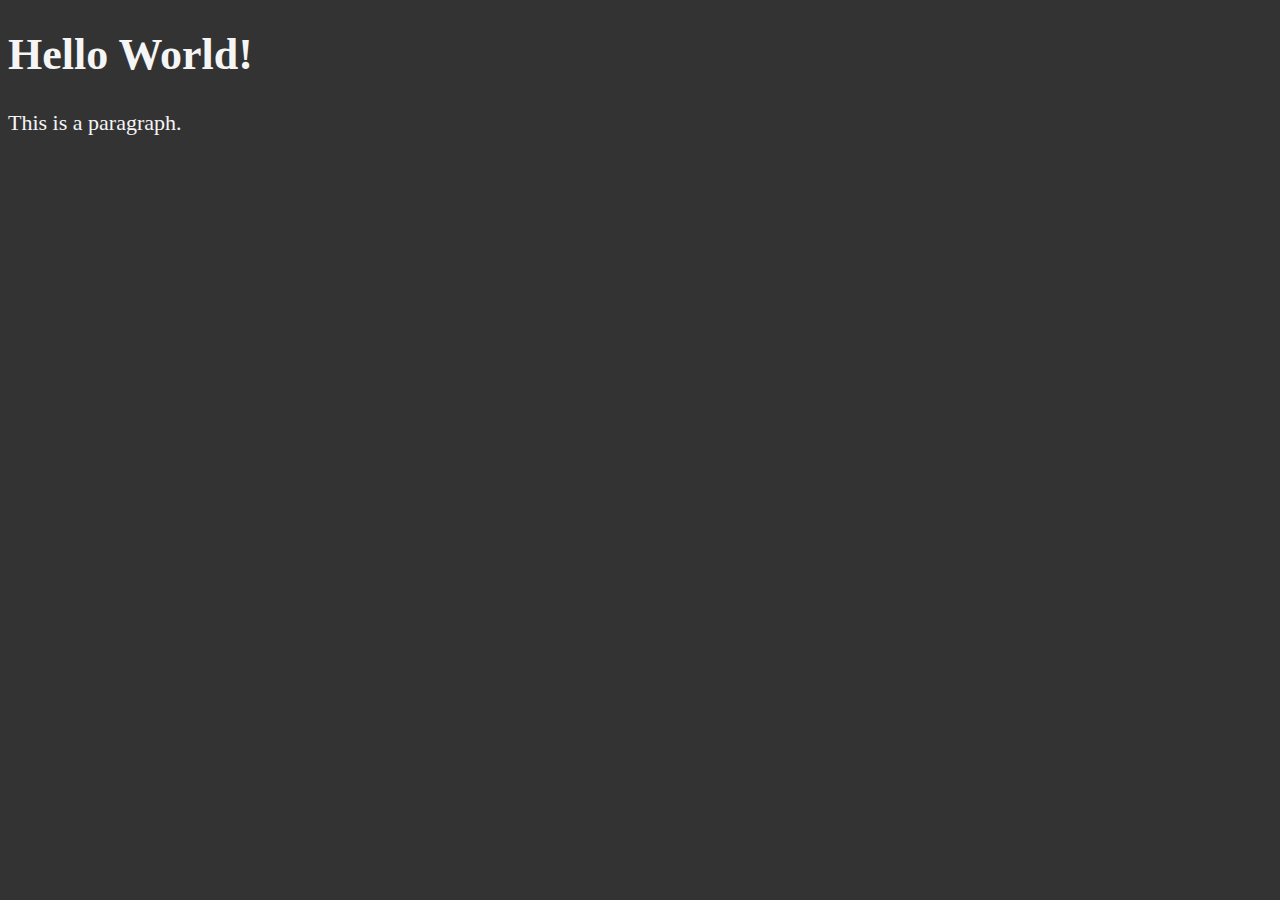
<file: html_lesson_1/index.html>
<!DOCTYPE html>
<!-- doctype declaration is must, although the code will run without it but still it's highly recommended -->
<html lang="en">
<!-- lang attribute is recommended -->
<head>
    <meta charset="UTF-8">
    <!-- Declaring character encoding is recommended, UTF-8 is the best encoding for websites, to read more about encoding search for [character_encoding] in html_new folder -->
    <title>First Webpage</title>
    <style>
        html{
            font-size: 22px;
        }
        body{
            background-color: #333;
            color: whitesmoke;
        }
    </style>
</head>
    <!-- To check for any error in our html code we use [Markup validation service] Link: (validator.w3.org) -->
<body>
    <h1>Hello World!</h1>
    <p>This is a paragraph.</p>

</body>

</html>
</file>
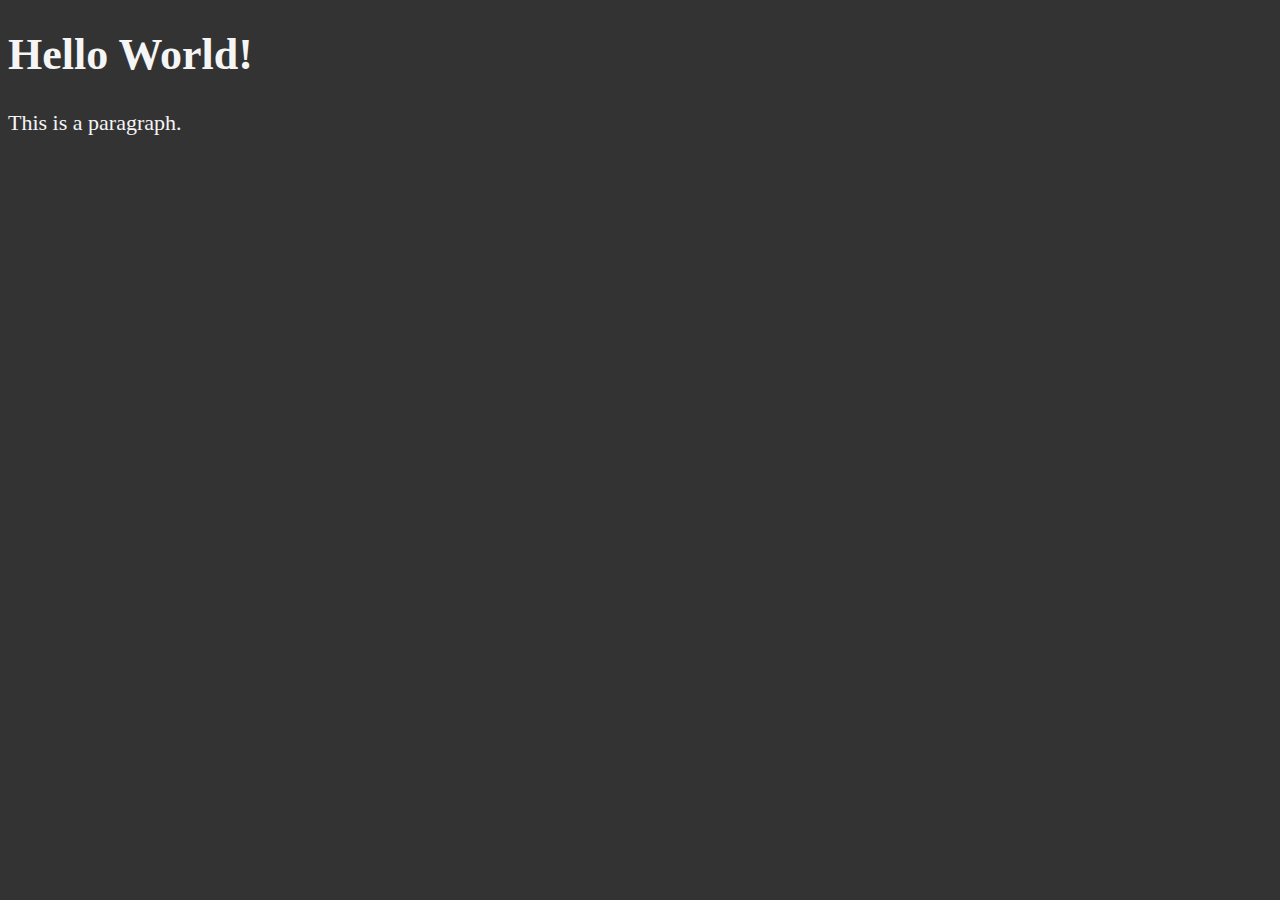
<file: html_lesson_2_head/index.html>
<!DOCTYPE html>
<html lang="en">
<head>
    <meta charset="UTF-8">
    <meta name="author" content="Jason Bourne">
    <meta name="description" content="This page contains all the things I am learning how to create as I learn HTML">
    <title>First Webpage</title>
    <link rel="icon" href="html5.png" type="image/x-icon">
    <link rel="stylesheet" href="main.css" type="text/css">
</head>
<body>
    <h1>Hello World!</h1>
    <p>This is a paragraph.</p>

</body>

</html>
</file>
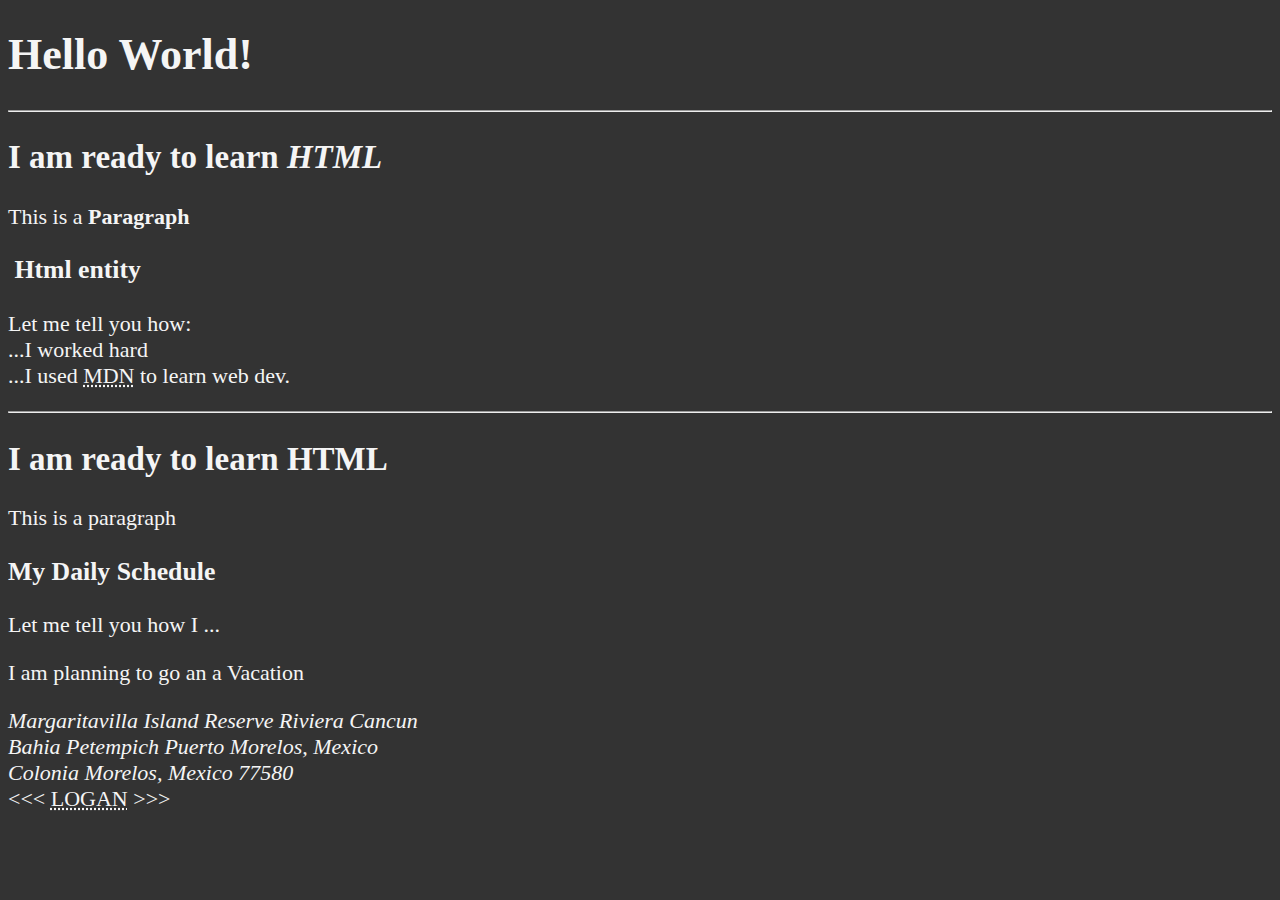
<file: html_lesson_3_text_basics/index.html>
<!DOCTYPE html>
<html lang="en">
    <head>
        <meta charset="UTF-8">
        <meta name="Authon" content="Tony Man">
        <meta name="Description" content="In this html file I will learn basics of text.">
        <title>Text_Basics</title>
        <link rel="shortcut icon" href="html5.png" type="image/x-icon">
        <link rel="stylesheet" href="main.css">
    </head>
    <body>
        <h1>Hello World!</h1>

        <hr>

        <h2>I am ready to learn <em>HTML</em></h2>
        <!-- em means emphasize, it an inline element -->

        <p>This is a <strong>Paragraph</strong></p>
        <!-- strong is also an inline element -->

        <h3>&nbsp;Html entity</h3>
        <!-- here &nbsp; is an html entity for space -->
        <p>Let me tell you how:
            <br>...I worked hard
            <br>...I used <abbr title="Mozilla Developer Network">MDN</abbr> to learn web dev.
        </p>

        <hr>

        <h2>I am ready to learn HTML</h2>
        <p>This is a paragraph</p>

        <h3>My Daily Schedule</h3>
        <p>Let me tell you how I ...</p>

        <p>I am planning to go an a Vacation</p>
        <address>
            Margaritavilla Island Reserve Riviera Cancun <br>
            Bahia Petempich Puerto Morelos,
            Mexico <br>
            Colonia Morelos, Mexico 77580
        </address>

         &lt;&lt;&lt; <abbr title="This is a fictional character">LOGAN</abbr> &gt;&gt;&gt;
         <!-- here &lt; is html entity for less than and &gt; is html antity for greater than -->
         <!-- U can get all standard html entities at link : (https://html.spec.whatwg.org/multipage/named-characters.html#named-character-references) -->

         

    </body>
</html>
</file>
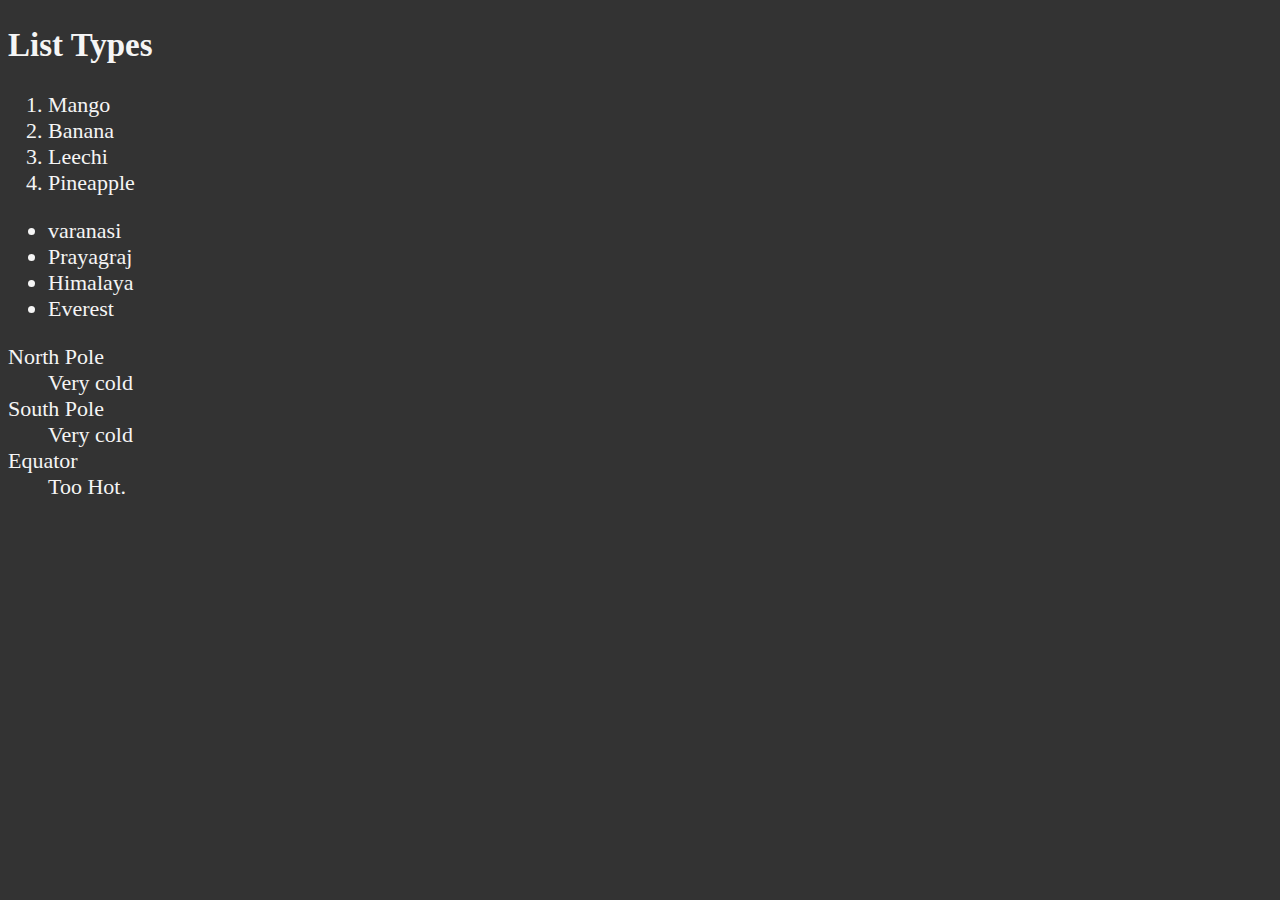
<file: html_lesson_4_list_types/index.html>
<!DOCTYPE html>
<html lang="en">
    <head>
        <meta charset="UTF-8">
        <title>List Types</title>
        <link rel="shortcut icon" href="html5.png" type="image/x-icon">
        <style>
            html{
                font-size: 22px;
            }
            body{
                background-color: #333;
                color: whitesmoke;
            }
        </style>
    </head>
    <body>
        <h2>List Types</h2>
        <!-- Ordered List -->
        <ol>
            <li>Mango</li>
            <li>Banana</li>
            <li>Leechi</li>
            <li>Pineapple</li>
        </ol>

        <!-- Unordered List -->
        <ul>
            <li>varanasi</li>
            <li>Prayagraj</li>
            <li>Himalaya</li>
            <li>Everest</li>
        </ul>
        
        <!-- dl - Description list -->
        <!-- dt - desc. term -->
        <!-- dd - desc. details -->
        <dl>
            <dt>North Pole</dt>
            <dd>Very cold</dd>

            <dt>South Pole</dt>
            <dd>Very cold</dd>

            <dt>Equator</dt>
            <dd>Too Hot.</dd>
        </dl>




    </body>
</html>
</file>
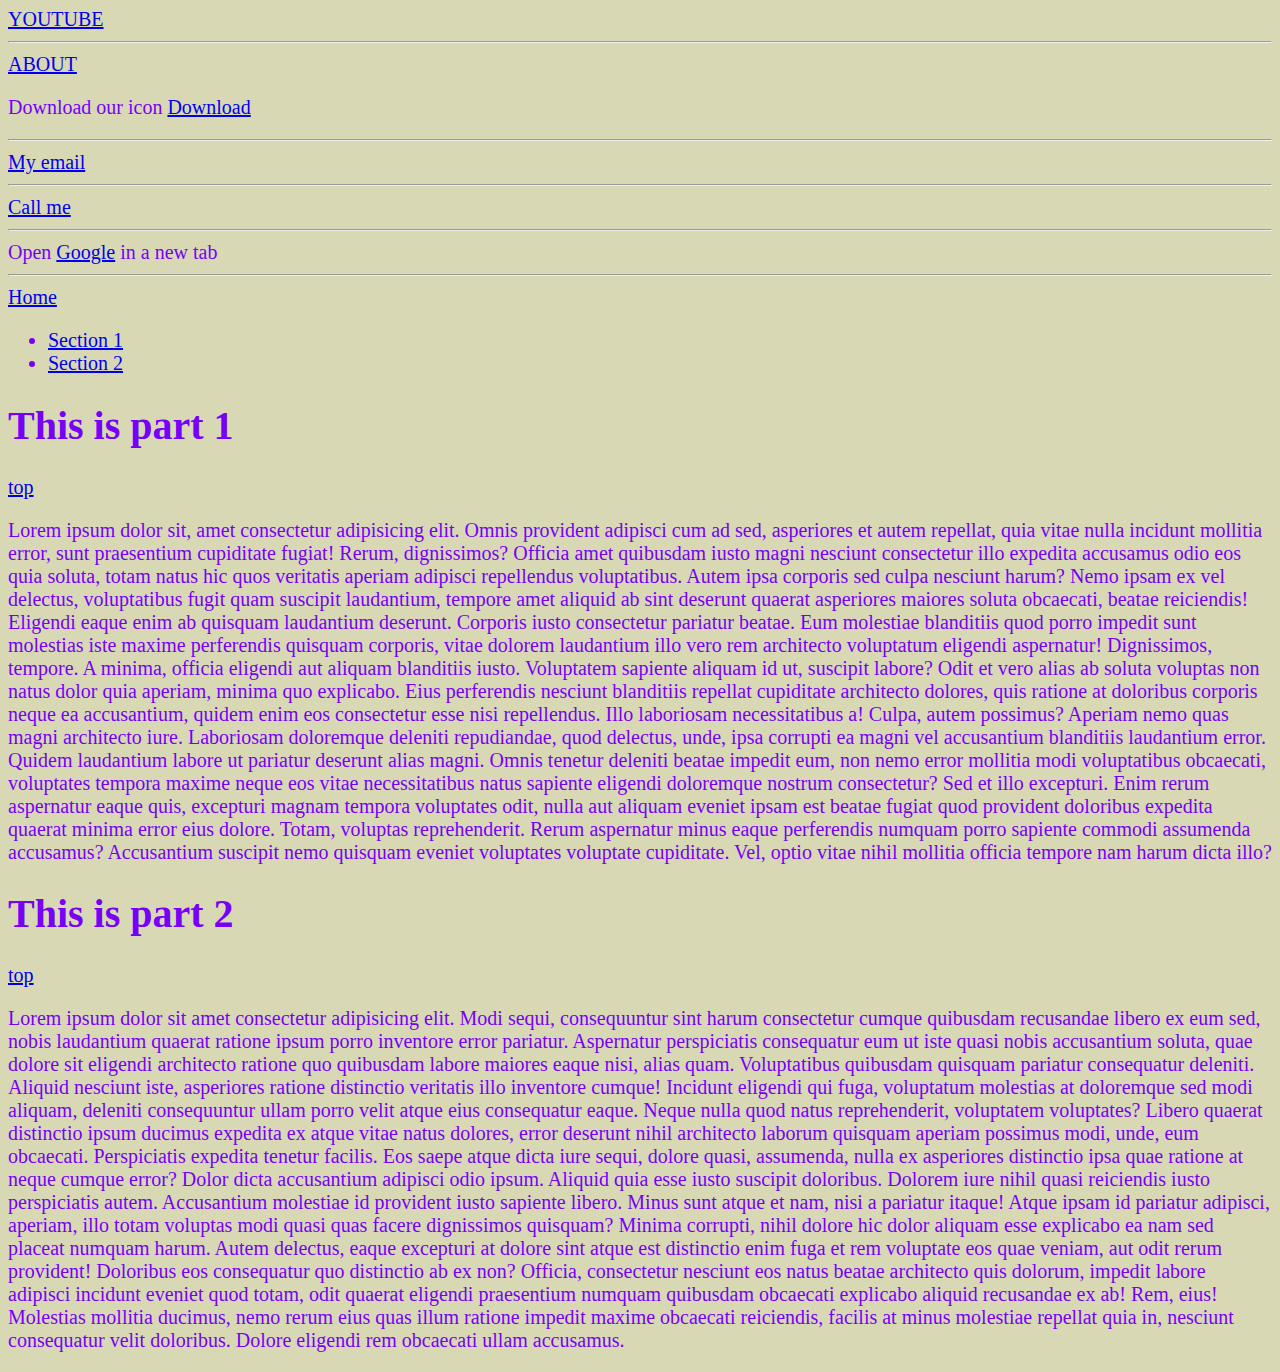
<file: html_lesson_5_links/index.html>
<!DOCTYPE html>
<html lang="en">
  <head>
    <meta charset="UTF-8" />
    <title>Adding HTML</title>
    <link rel="stylesheet" href="dark.css" type="text/css" />
  </head>
  <body>
    <a href="https://youtube.com">YOUTUBE</a>
    <hr>
    <a href="about.html">ABOUT</a>

    <p>Download our icon <a href="html5.png" download="Hello">Download</a></p>
    <!-- this is a download link, and the filename after download will be "Hello" in this case -->

    <hr>
    <a href="mailto:random@gmail.com">My email</a>
    <hr>
    <a href="tel:+917521980055">Call me</a>
    <hr>
    Open <a href="https://www.google.com" target="_blank">Google</a> in a new tab
    <hr>
    <a href="/html_lesson_5_links/index.html">Home</a>
    <nav>
        <ul>
            <li>
                <a href="#part1"> Section 1</a>
            </li>
            <li>
                <a href="#part2">Section 2</a>
            </li>
        </ul>
    </nav>

    <section id="part1">
        <h1>This is part 1</h1>
        <a href="#">top</a>
        <p>Lorem ipsum dolor sit, amet consectetur adipisicing elit. Omnis provident adipisci cum ad sed, asperiores et autem repellat, quia vitae nulla incidunt mollitia error, sunt praesentium cupiditate fugiat! Rerum, dignissimos?
        Officia amet quibusdam iusto magni nesciunt consectetur illo expedita accusamus odio eos quia soluta, totam natus hic quos veritatis aperiam adipisci repellendus voluptatibus. Autem ipsa corporis sed culpa nesciunt harum?
        Nemo ipsam ex vel delectus, voluptatibus fugit quam suscipit laudantium, tempore amet aliquid ab sint deserunt quaerat asperiores maiores soluta obcaecati, beatae reiciendis! Eligendi eaque enim ab quisquam laudantium deserunt.
        Corporis iusto consectetur pariatur beatae. Eum molestiae blanditiis quod porro impedit sunt molestias iste maxime perferendis quisquam corporis, vitae dolorem laudantium illo vero rem architecto voluptatum eligendi aspernatur! Dignissimos, tempore.
        A minima, officia eligendi aut aliquam blanditiis iusto. Voluptatem sapiente aliquam id ut, suscipit labore? Odit et vero alias ab soluta voluptas non natus dolor quia aperiam, minima quo explicabo.
        Eius perferendis nesciunt blanditiis repellat cupiditate architecto dolores, quis ratione at doloribus corporis neque ea accusantium, quidem enim eos consectetur esse nisi repellendus. Illo laboriosam necessitatibus a! Culpa, autem possimus?
        Aperiam nemo quas magni architecto iure. Laboriosam doloremque deleniti repudiandae, quod delectus, unde, ipsa corrupti ea magni vel accusantium blanditiis laudantium error. Quidem laudantium labore ut pariatur deserunt alias magni.
        Omnis tenetur deleniti beatae impedit eum, non nemo error mollitia modi voluptatibus obcaecati, voluptates tempora maxime neque eos vitae necessitatibus natus sapiente eligendi doloremque nostrum consectetur? Sed et illo excepturi.
        Enim rerum aspernatur eaque quis, excepturi magnam tempora voluptates odit, nulla aut aliquam eveniet ipsam est beatae fugiat quod provident doloribus expedita quaerat minima error eius dolore. Totam, voluptas reprehenderit.
        Rerum aspernatur minus eaque perferendis numquam porro sapiente commodi assumenda accusamus? Accusantium suscipit nemo quisquam eveniet voluptates voluptate cupiditate. Vel, optio vitae nihil mollitia officia tempore nam harum dicta illo?</p>
    </section>

    <section id="part2">
        <h1>This is part 2</h1>
        <a href="#">top</a>
        <p>Lorem ipsum dolor sit amet consectetur adipisicing elit. Modi sequi, consequuntur sint harum consectetur cumque quibusdam recusandae libero ex eum sed, nobis laudantium quaerat ratione ipsum porro inventore error pariatur.
        Aspernatur perspiciatis consequatur eum ut iste quasi nobis accusantium soluta, quae dolore sit eligendi architecto ratione quo quibusdam labore maiores eaque nisi, alias quam. Voluptatibus quibusdam quisquam pariatur consequatur deleniti.
        Aliquid nesciunt iste, asperiores ratione distinctio veritatis illo inventore cumque! Incidunt eligendi qui fuga, voluptatum molestias at doloremque sed modi aliquam, deleniti consequuntur ullam porro velit atque eius consequatur eaque.
        Neque nulla quod natus reprehenderit, voluptatem voluptates? Libero quaerat distinctio ipsum ducimus expedita ex atque vitae natus dolores, error deserunt nihil architecto laborum quisquam aperiam possimus modi, unde, eum obcaecati.
        Perspiciatis expedita tenetur facilis. Eos saepe atque dicta iure sequi, dolore quasi, assumenda, nulla ex asperiores distinctio ipsa quae ratione at neque cumque error? Dolor dicta accusantium adipisci odio ipsum.
        Aliquid quia esse iusto suscipit doloribus. Dolorem iure nihil quasi reiciendis iusto perspiciatis autem. Accusantium molestiae id provident iusto sapiente libero. Minus sunt atque et nam, nisi a pariatur itaque!
        Atque ipsam id pariatur adipisci, aperiam, illo totam voluptas modi quasi quas facere dignissimos quisquam? Minima corrupti, nihil dolore hic dolor aliquam esse explicabo ea nam sed placeat numquam harum.
        Autem delectus, eaque excepturi at dolore sint atque est distinctio enim fuga et rem voluptate eos quae veniam, aut odit rerum provident! Doloribus eos consequatur quo distinctio ab ex non?
        Officia, consectetur nesciunt eos natus beatae architecto quis dolorum, impedit labore adipisci incidunt eveniet quod totam, odit quaerat eligendi praesentium numquam quibusdam obcaecati explicabo aliquid recusandae ex ab! Rem, eius!
        Molestias mollitia ducimus, nemo rerum eius quas illum ratione impedit maxime obcaecati reiciendis, facilis at minus molestiae repellat quia in, nesciunt consequatur velit doloribus. Dolore eligendi rem obcaecati ullam accusamus.</p>
    </section>
  </body>
</html>
</file>
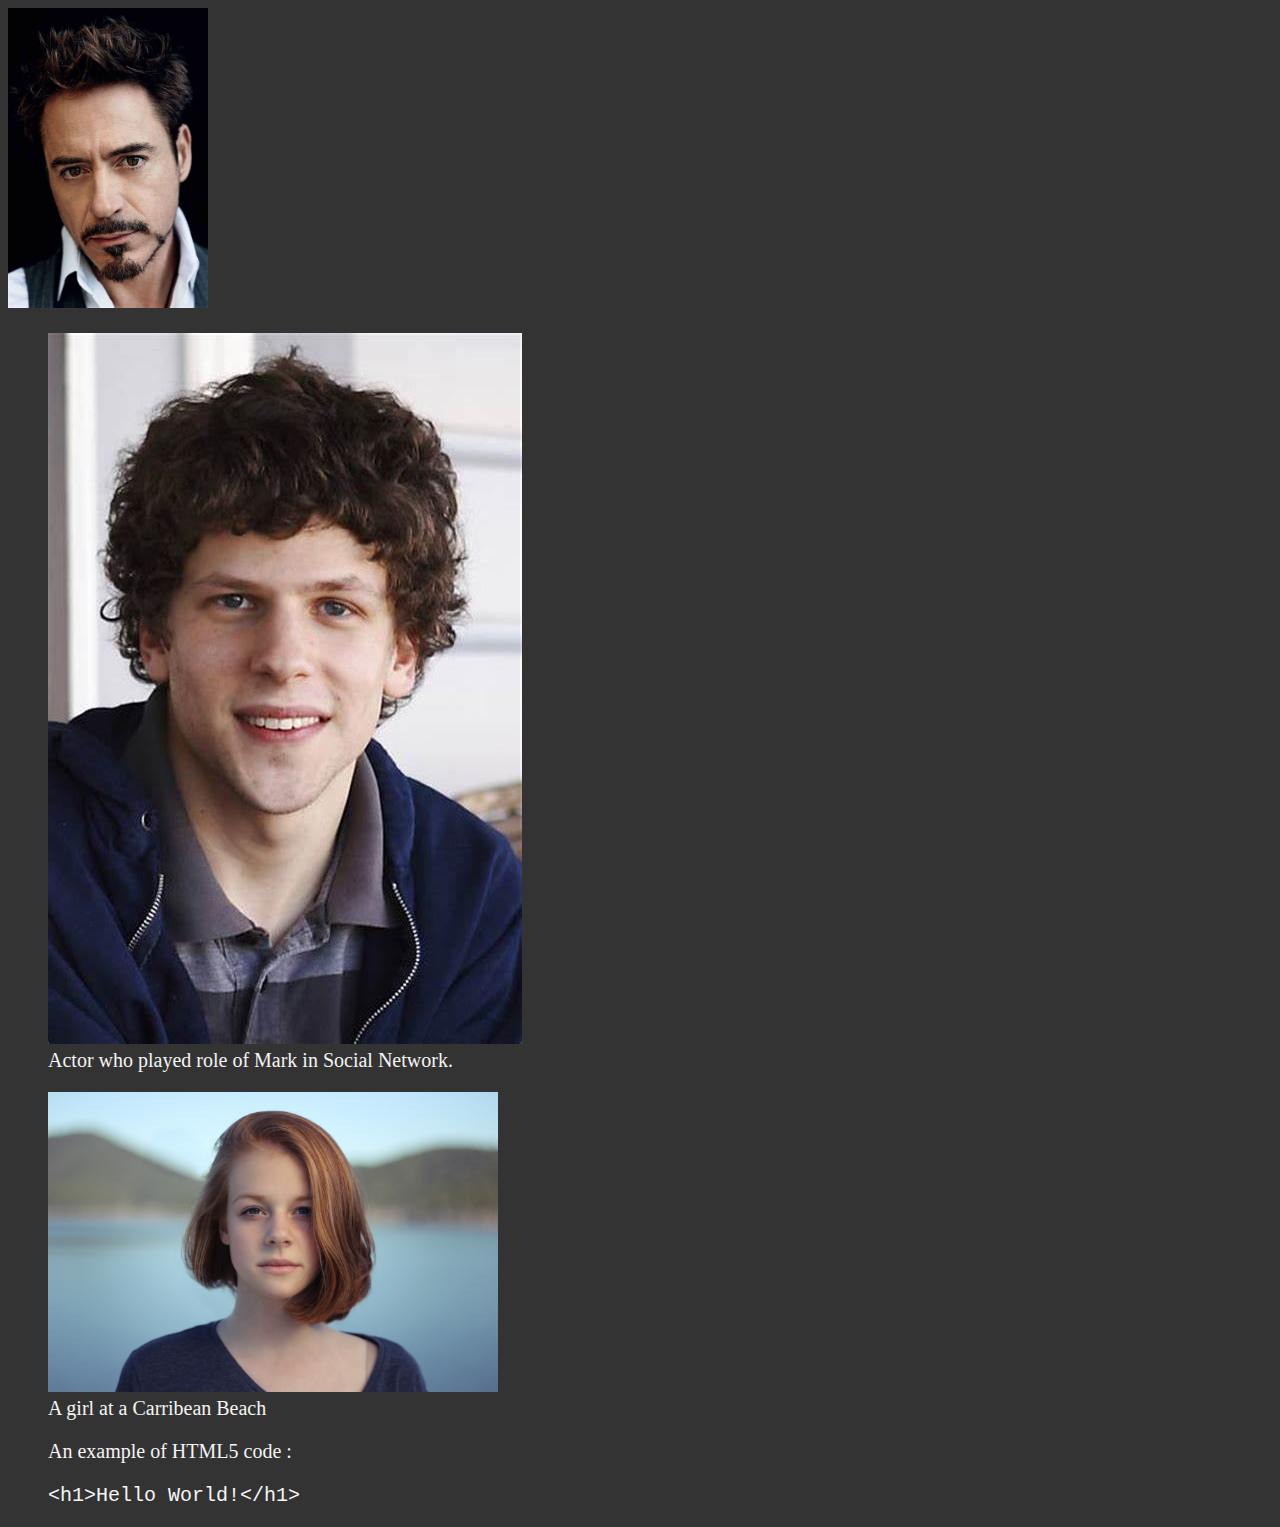
<file: html_lesson_6_images/index.html>
<!DOCTYPE html>
<html lang="en">
  <head>
    <meta charset="UTF-8" />
    <title>Images</title>
    <link rel="stylesheet" href="dark.css" />
  </head>
  <body>
    <img
      src="img/rdj1.jpg"
      alt="Tony Stark"
      title="I am Learning HTML5"
      width="200"
      height="300"
    />

    <figure>
      <img src="img/jesse01.jpg" alt="jesse" loading="lazy" />
      <!-- by default loading="eager" which loads all elements as the website loads but loading="lazy" loads the images when we reach near them, which helps in better loading time of the website -->
      <figcaption>Actor who played role of Mark in Social Network.</figcaption>
    </figure>

    <figure>
      <img
        src="img/christopher-campbell-rDEOVtE7vOs-unsplash.jpg"
        alt="girl"
        height="300"
        title="at the beach"/>
        <figcaption>A girl at a Carribean Beach</figcaption>
    </figure>

    <!-- figure is not just for images -->
    <!-- figcaption can be either the first element inside figure or the last element -->
    <figure>
        <figcaption>An example of HTML5 code :</figcaption>
        <p>
            <code>&lt;h1&gt;Hello World!&lt;/h1&gt;</code>
        </p>
    </figure>
  </body>
</html>
</file>
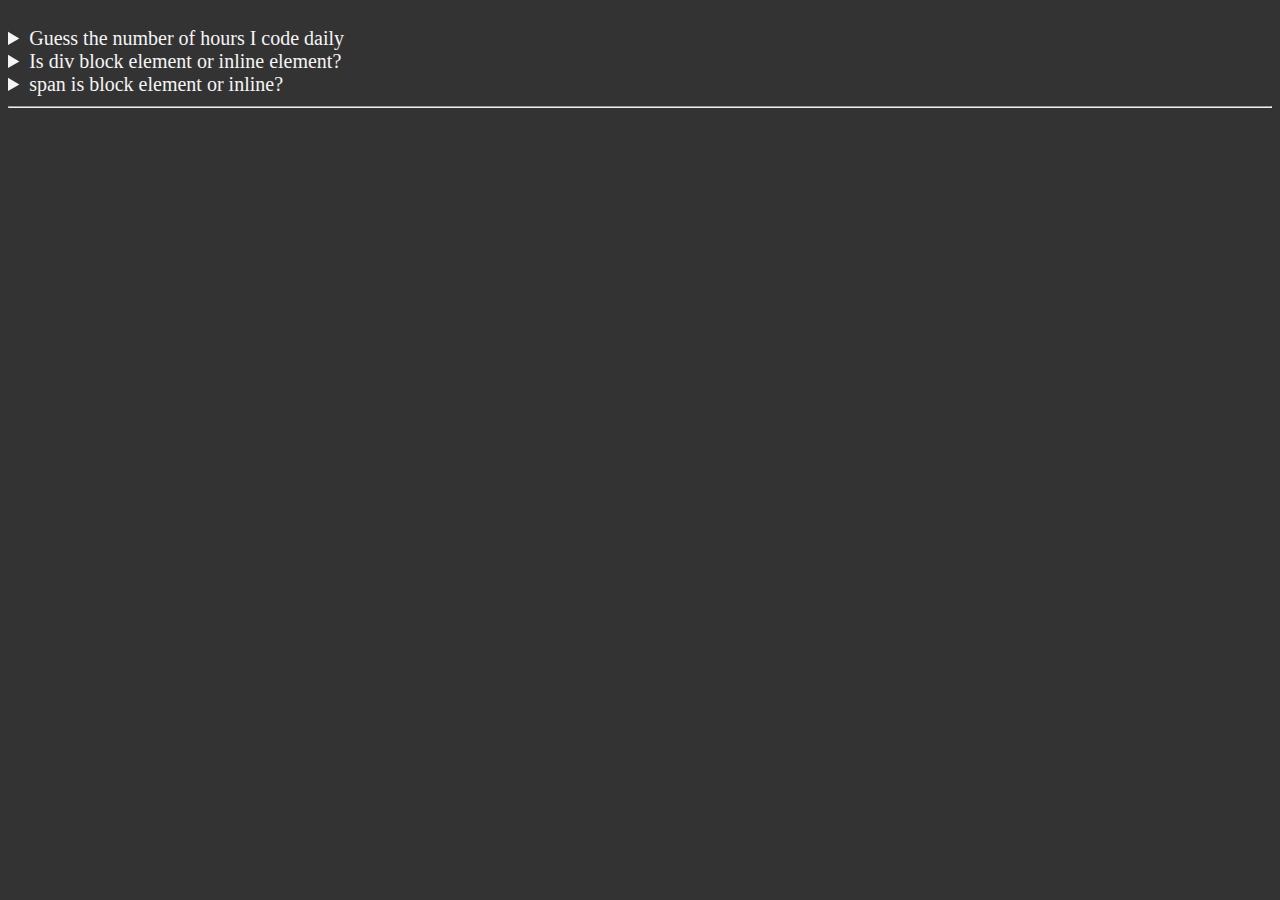
<file: html_lesson_7_semantic_tags/index.html>
<!DOCTYPE html>
<html lang="en">
  <head>
    <meta charset="UTF-8" />
    <title>Semantic tags</title>
    <link rel="stylesheet" href="dark.css" />
  </head>
  <body>
    <header>
      <h1></h1>
      <nav aria-label="primary_nav">
      </nav>
      <!-- if u want two nav in a page then u can use aria-label to label them -->
    </header>
    <main>
        <article></article> 
        <section></section>
        <!-- article and section both are almost same -->
        <aside>
            <details>
                <summary>Guess the number of hours I code daily</summary>
                <p>I start at <time datetime="08:00"> 8 am </time> and code for almost <mark> <time datetime="PT3H">5 hours </time> daily</mark></p>
                <!-- time element is just to make the crawler easy to read your site -->
                <!-- mark is used as a highlighter -->
            </details>
            <!-- this can be used as question answer element, pack of details, summary and p  -->
        </aside> 
        <!-- this is usually used to display something off topic, example - ads -->
        <div>
            <details>
                <summary>Is div block element or inline element?</summary>
                <p><mark>Block element</mark></p>
            </details>
        </div>
        <span><details><summary>span is block element or inline?</summary>
        <p><mark>Inline</mark></p>
        </details></span>
        <!-- try to use div and span less bcz they have no defined meaning for the assistive technologies(web crawlers) they are just used as dividers without giving any idea of the content inside them -->
        <hr>
    </main>
    <footer></footer>
    <!-- to check your html outline use the extension html outliner in the browser -->
  </body>
</html>
</file>
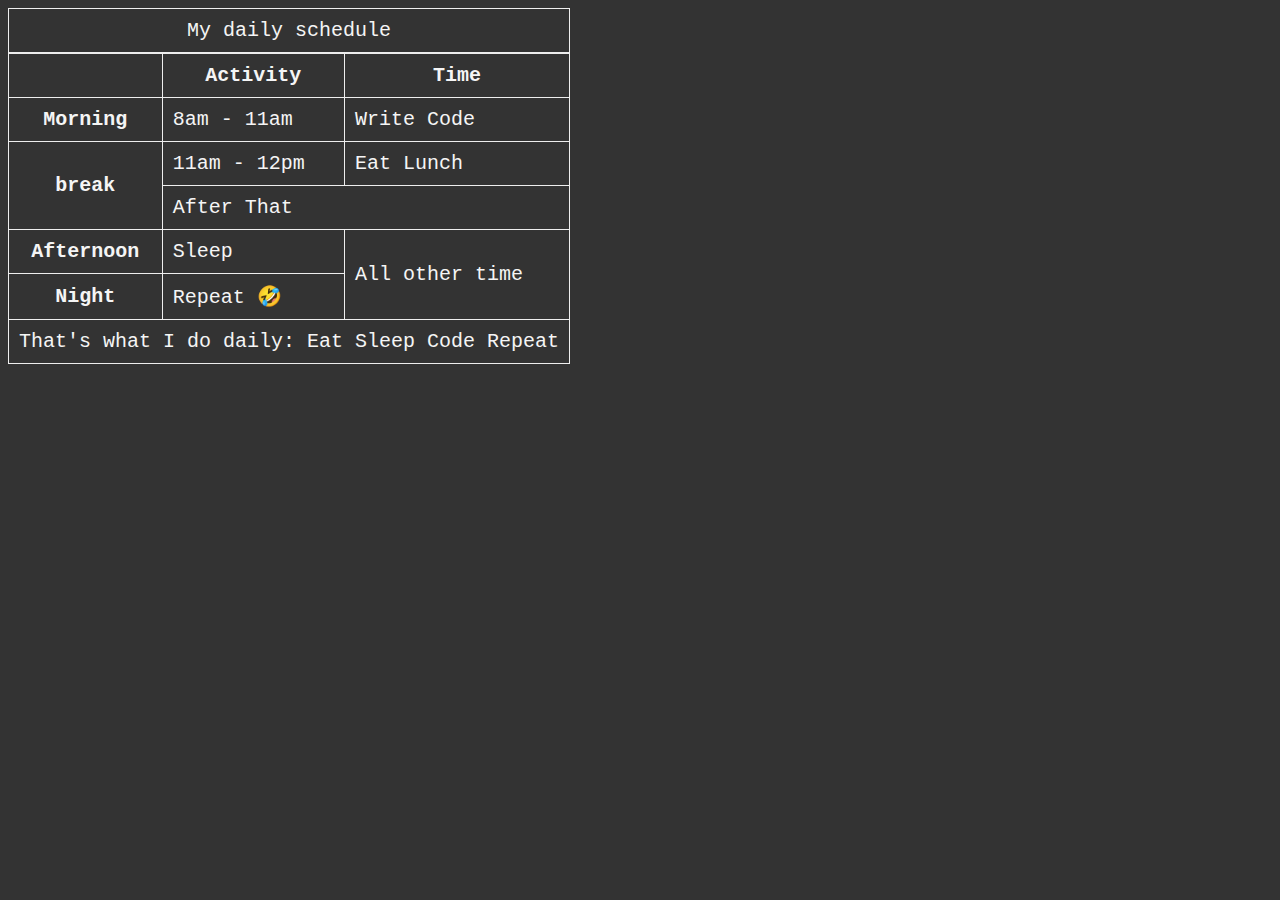
<file: html_lesson_8_table/index.html>
<!DOCTYPE html>
<html lang="en">
<head>
    <meta charset="UTF-8">
    <meta name="viewport" content="width=device-width, initial-scale=1.0">
    <title>Table</title>
    <style>
        html{
    font-size: 20px;
}
body{
    background-color: #333;
    color: whitesmoke;
}
table, tr, th, td, caption {
    border:1px solid #eee;
    font-family: 'Courier New', Courier, monospace;
    border-collapse: collapse;
    padding: 0.5rem;
}
    </style>
</head>
<body>
    <div class="table">
        <table>
            <caption>My daily schedule</caption>
            <thead>
                <tr>
                    <th>&nbsp;</th>
                    <!-- scope defines where the th is focusing -->
                    <th scope="col">Activity</th>
                    <th scope="col">Time</th>
                </tr>
            </thead>
            <tbody>
                
                <tr>
                    <th scope="row">Morning</th>
                    <td>
                    <time datetime="08:00">8am</time> - <time datetime="11:00">11am</time>
                    </td>
                    <td>
                        Write Code
                    </td>
                </tr>
                <tr>
                    <th scope="row" rowspan="2">break</th>
                    <td>
                        <time datetime="11:00">11am</time> - <time datetime="12:00">12pm</time>
                    </td>
                    <td>
                        Eat Lunch
                    </td>
                    <tr>
                        <td colspan="2">
                            After That
                        </td>
                    </tr>
                    <tr>
                        <th scope="row">Afternoon</th>
                        <td>Sleep</td>
                        <td rowspan="2">All other time</td>
                    </tr>
                    <tr>
                        <th scope="row">Night</th>
                        <td>Repeat 🤣</td>
                    </tr>

            </tbody>  
            <tfoot>
                <tr>
                    <td colspan="3">That's what I do daily: Eat Sleep Code Repeat</td>
                </tr>
            </tfoot>              
        </table>
    </div>
    
</body>
</html>
</file>
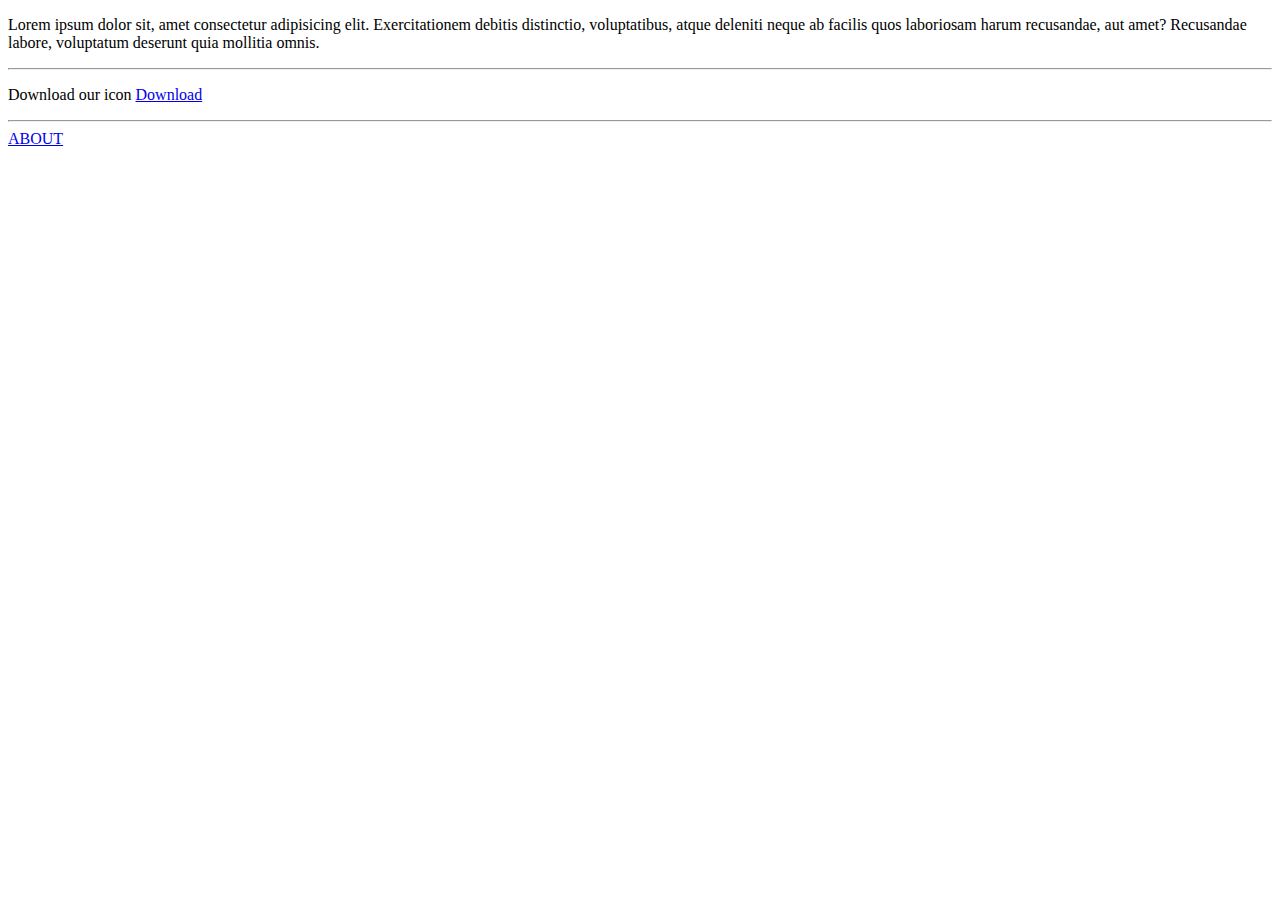
<file: html_lesson_5_links/about.html>
<!DOCTYPE html>
<html lang="en">
<head>
    <meta charset="UTF-8">
    <meta name="viewport" content="width=device-width, initial-scale=1.0">
    <title>About</title>
</head>
<body>
    <p>Lorem ipsum dolor sit, amet consectetur adipisicing elit. Exercitationem debitis distinctio, voluptatibus, atque deleniti neque ab facilis quos laboriosam harum recusandae, aut amet? Recusandae labore, voluptatum deserunt quia mollitia omnis.</p>
    <hr>
    <p>Download our icon <a href="html5.png" download="Hello">Download</a></p>

    <hr>
    <a href="about.html">ABOUT</a>

</body>
</html>
</file>
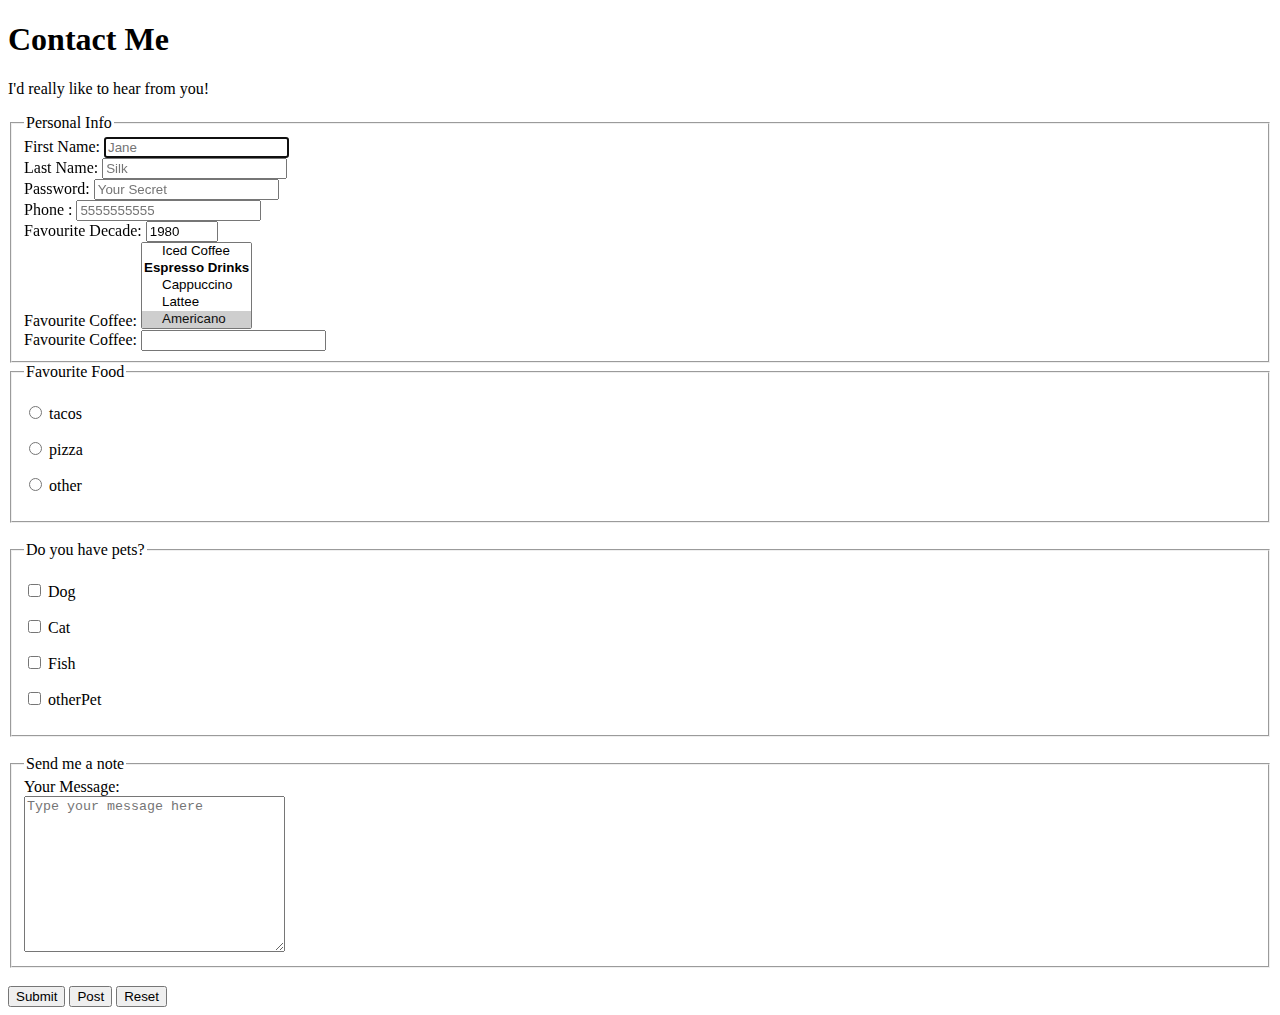
<file: html_lesson_9_forms/contact.html>
<!DOCTYPE html>
<html lang="en">
<head>
    <meta charset="UTF-8">
    <meta name="viewport" content="width=device-width, initial-scale=1.0">
    <title>Contact Me</title>
</head>
<body>
    <div>
        <h1>Contact Me</h1>
        <p>I'd really like to hear from you!</p>

        <form action="https://httpbin.org/get" method="get">
            <fieldset>
                <legend>Personal Info</legend>
            <!-- we are sending the form input to httpbin server just for testing purposes -->
            <!-- method is the way we are sending, usually get or post -->
            <!-- form usually contains label and input -->
            <div>
            <label for="firstName">First Name:</label>
            <input type="text" name="firstName" id="firstName" placeholder="Jane" autocomplete="on" required autofocus>
        </div>
            <!-- "for" of label should be exactly same as the "id" of input || "name" of input is used at server label for labeling the input -->

            <!-- placeholder is used to give an example of the input -->

            <!-- autocomplete saves the input and if you fill the form in future then it suggests the previous filled data -->

            <!-- required is used when the form cannot be submitted without that filled -->

            <!-- autofocus can only be used once is a form, it puts the blinking curson in the input field as the page loads -->
            <div>
            <label for="lastName">Last Name:</label>
            <input type="text" name="lastName" id="lastName" placeholder="Silk" required>
        </div>
            <div>
            <label for="password">Password:</label>
            <input type="password" name="password" id="password" placeholder="Your Secret" required>
        </div>
        <div class="telephone">
            <label for="phone">Phone :</label>
            <input type="tel" name="phone" id="phone" placeholder="5555555555" pattern="[0-9]{10}" required>
        </div>
        
        <div class="number">
            <label for="decade">Favourite Decade:</label>
            <input type="number" name="decade" id="decade" min="1950" max="2020" step="10" value="1980">
        </div>

        <div class="select">
            <label for="coffee">Favourite Coffee:</label>
            <select name="coffee" id="coffee" multiple size="5">
                <!-- multiple will allow us to select multiple options and size is used to show number of items at -->
                <optgroup label="Coffees">
                <option value="regular">regular coffee</option>
                <option value="iced coffee">Iced Coffee</option>
            </optgroup>
            <optgroup label="Espresso Drinks">
                <option value="cappuccino">Cappuccino</option>
                <option value="lattee">Lattee</option>
                <option value="americano" selected>Americano</option>
            </optgroup>
                <option value="other">other</option>
            </select>
        </div>
            
        <div class="input_select">
            <!-- Something similar to select can also be done using input and it even helps to type to search the list -->
            <label for="coffee1">Favourite Coffee:</label>
            <input type="text" name="coffee1" id="coffee1" list="coffee-list">
            <datalist id="coffee-list">
                <option value="coffee">
                <option value="lattee">
                <option value="espresso">
                <option value="cortado">
                <option value="americano">
                <option value="other">
            </datalist>
        </div>
    </fieldset>
    <fieldset>
        <legend>Favourite Food</legend>
        <p>
            <input type="radio" name="food" id="tacos" value="tacos">
            <label for="tacos">tacos</label>
        </p>
        <p>
            <input type="radio" name="food" id="pizza" value="pizza">
            <label for="pizza">pizza</label>
        </p>
        <p>
            <input type="radio" name="food" id="other" value="other">
            <label for="other">other</label>
        </p>
    </fieldset>
    <br>
    <fieldset>
        <legend>Do you have pets?</legend>
        <p>
            <input type="checkbox" name="pets" id="dog" value="dog">
            <label for="dog">Dog</label>
        </p>
        <p>
            <input type="checkbox" name="pets" id="cat" value="cat">
            <label for="cat">Cat</label>
        </p>
        <p>
            <input type="checkbox" name="pets" id="fish" value="fish">
            <label for="fish">Fish</label>
        </p>
        <p>
            <input type="checkbox" name="pets" id="otherPet" value="otherPet">
            <label for="otherPet">otherPet</label>
        </p>
    </fieldset>
    <br>
    <fieldset>
        <legend>Send me a note</legend>
        <label for="message">Your Message:
        </label>
        <br>
        <textarea name="message" id="message" cols="30" rows="10" placeholder="Type your message here"></textarea>
    </fieldset>
    <br>
    <button type="submit">Submit</button>
    <button type="submit" formaction="https://httpbin.org/post" formmethod="post">Post</button>
    <button type="reset">Reset</button>
    <!-- in get request all the info is shown in url so we should never use get to send sensitive info -->
    <!-- post is more safe and stores the data in form while get stores it in args -->
        </form>
    </div>
</body>
</html>
</file>
<file: html_lesson_2_head/main.css>
html{
    font-size: 22px;
}
body{
    background-color: #333;
    color: whitesmoke;
}
</file>
<file: html_lesson_3_text_basics/main.css>
html{
    font-size: 22px;
}
body{
    background-color: #333;
    color: whitesmoke;
}
</file>
<file: html_lesson_5_links/dark.css>
html{
    font-size: 20px;
}
body{
    background-color: #d9d8b5;
    color: rgb(119, 0, 247);
}
</file>
<file: html_lesson_6_images/dark.css>
html{
    font-size: 20px;
}
body{
    background-color: #333;
    color: whitesmoke;
}
</file>
<file: html_lesson_7_semantic_tags/dark.css>
html{
    font-size: 20px;
}
body{
    background-color: #333;
    color: whitesmoke;
}
</file>
